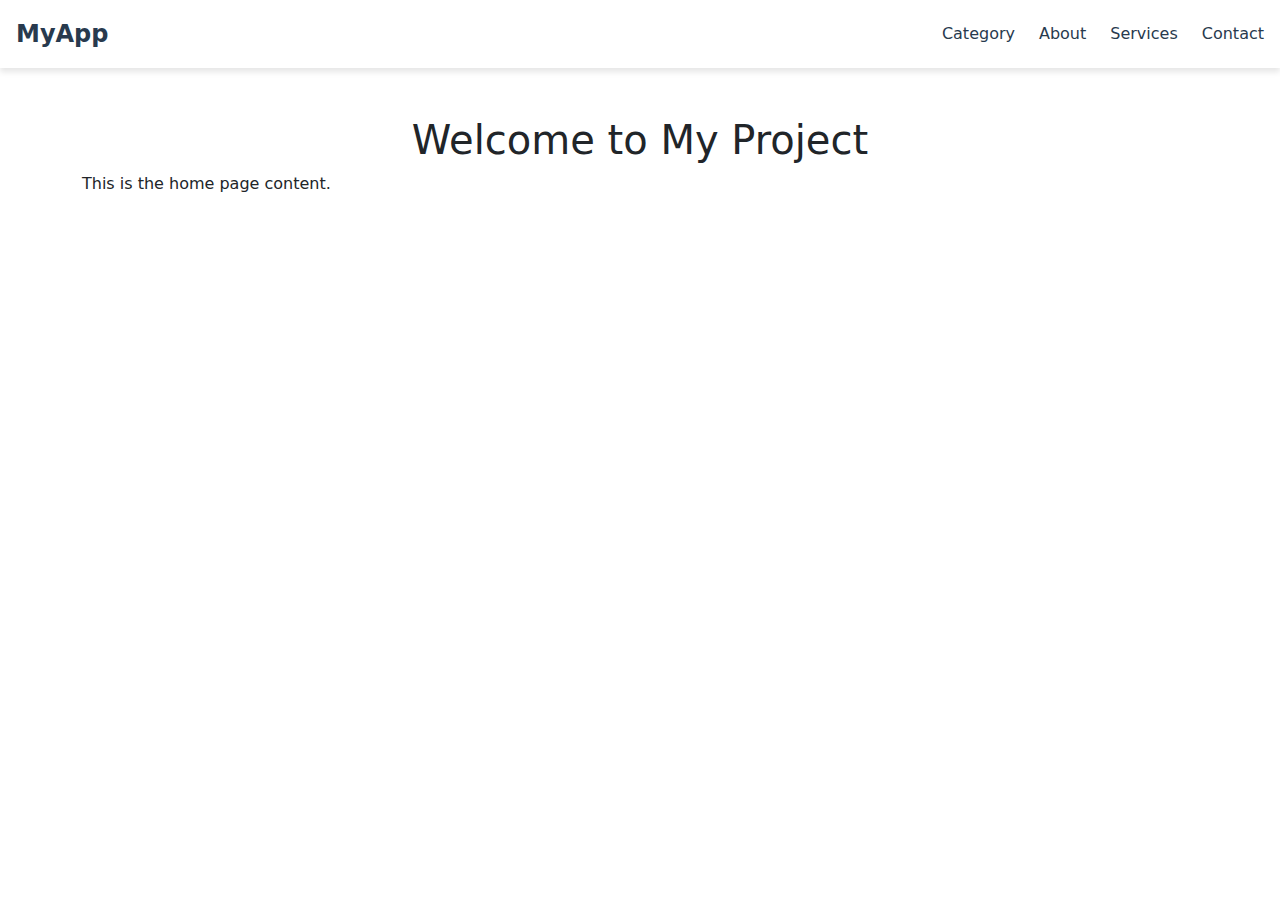
<file: index.html>
<!DOCTYPE html>
<html lang="en">

<head>
    <!-- Head -->
    <div w3-include-html="/partials/head.html"></div>
    <link href="/public/style.css" rel="stylesheet">
    <script>
        window.addEventListener('load', function () {
            console.log('All content loaded!');
            document.body.classList.add('loaded');
            document.body.classList.remove('loading');
        });
    </script>
</head>

<body class="loading">
    <!-- Loading Spinner -->
    <div id="loadingSpinner">
        <div class="spinner"></div>
    </div>

    <div w3-include-html="/partials/nav.html"></div>

    <div class="container mt-5" style="margin-top: 80px;">
        <h1 class="text-center">Welcome to My Project</h1>
        <p>This is the home page content.</p>
    </div>

    <!-- Scripts -->
    <div w3-include-html="/partials/scripts.html"></div>
    <script src="/include.js"></script>
    <script src="/public/app.js"></script>
</body>

</html>
</file>
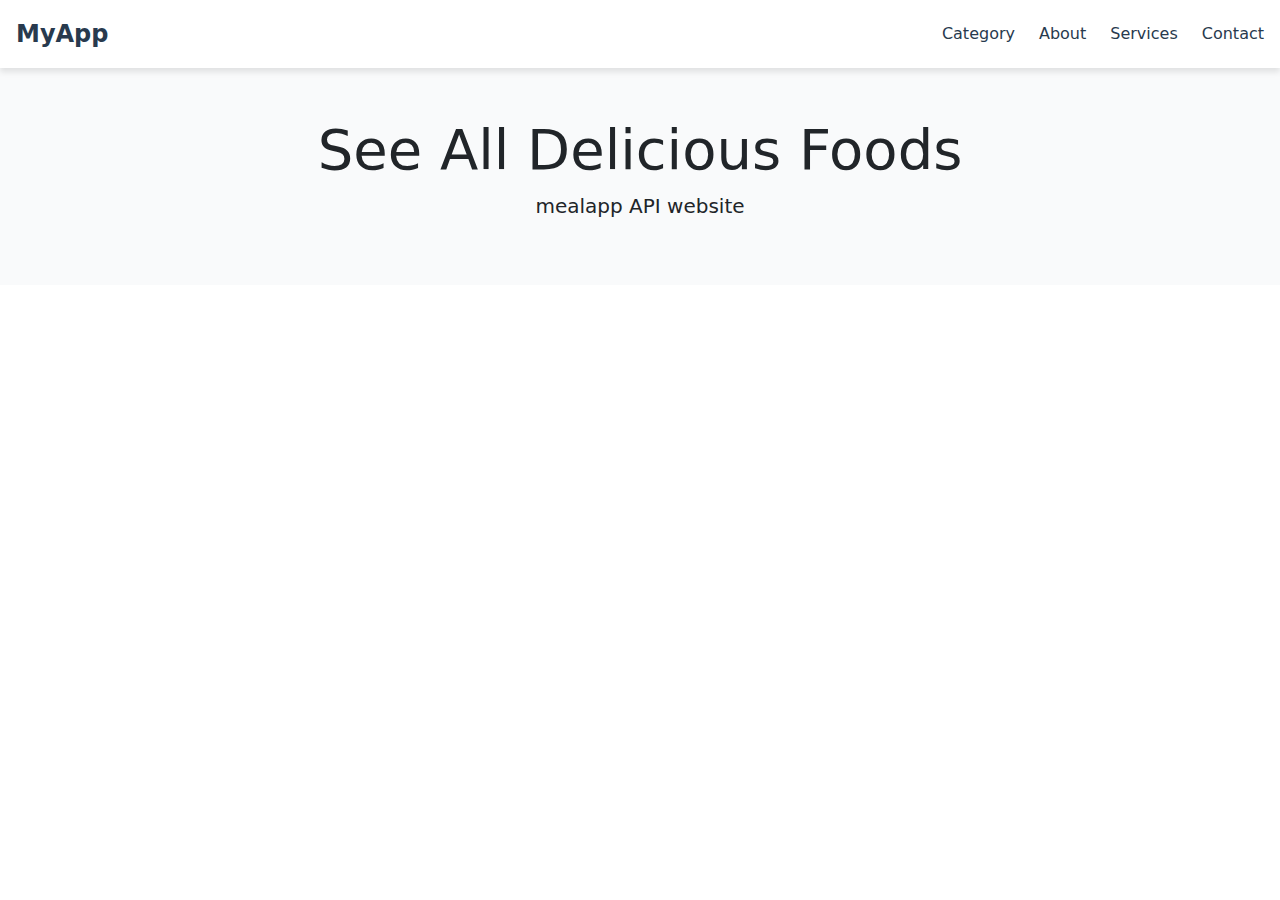
<file: pages/categories.html>
<!DOCTYPE html>
<html lang="en">

<head>
    <!-- Head -->
    <div w3-include-html="/partials/head.html"></div>
    <link href="/public/style.css" rel="stylesheet">
    <script>
        window.addEventListener('load', function () {
            console.log('All content loaded!');
            document.body.classList.add('loaded');
            document.body.classList.remove('loading');
        });
    </script>
</head>

<body class="loading">
    <!-- Loading Spinner -->
    <div id="loadingSpinner">
        <div class="spinner"></div>
    </div>

    <div w3-include-html="/partials/nav.html"></div>

    <div class="jumbotron text-center py-5" style="background-color: #f9fafb;">
        <h3 style="text-transform: capitalize" class="display-4">see all delicious foods</h3>
        <p class="lead">mealapp API website</p>
    </div>

    <div class="container mt-5">
        <div class="row" id="foodContainer">
        </div>
    </div>

    <!-- Scripts -->
    <div w3-include-html="/partials/scripts.html"></div>
    <script src="/include.js"></script>
    <script src="/public/app.js"></script>
    <script>
        document.addEventListener('DOMContentLoaded', function () {
            const foodContainer = document.getElementById('foodContainer');

            fetch('https://www.themealdb.com/api/json/v1/1/categories.php')
                .then(response => response.json())
                .then(data => {
                    const categories = data.categories;
                    categories.forEach(category => {
                        const foodCard = `
                            <div class="col-md-3 mb-4">
                                <a href="category-detail.html?category=${category.strCategory}" class="text-decoration-none">
                                    <div class="card food-card">
                                        <img src="${category.strCategoryThumb}" alt="${category.strCategory}">
                                        <div class="card-body">
                                            <h5>${category.strCategory}</h5>
                                        </div>
                                    </div>
                                </a>
                            </div>
                        `;
                        foodContainer.innerHTML += foodCard;
                    });
                })
                .catch(error => console.error('Error fetching the data:', error));
        });

    </script>
</body>

</html>
</file>
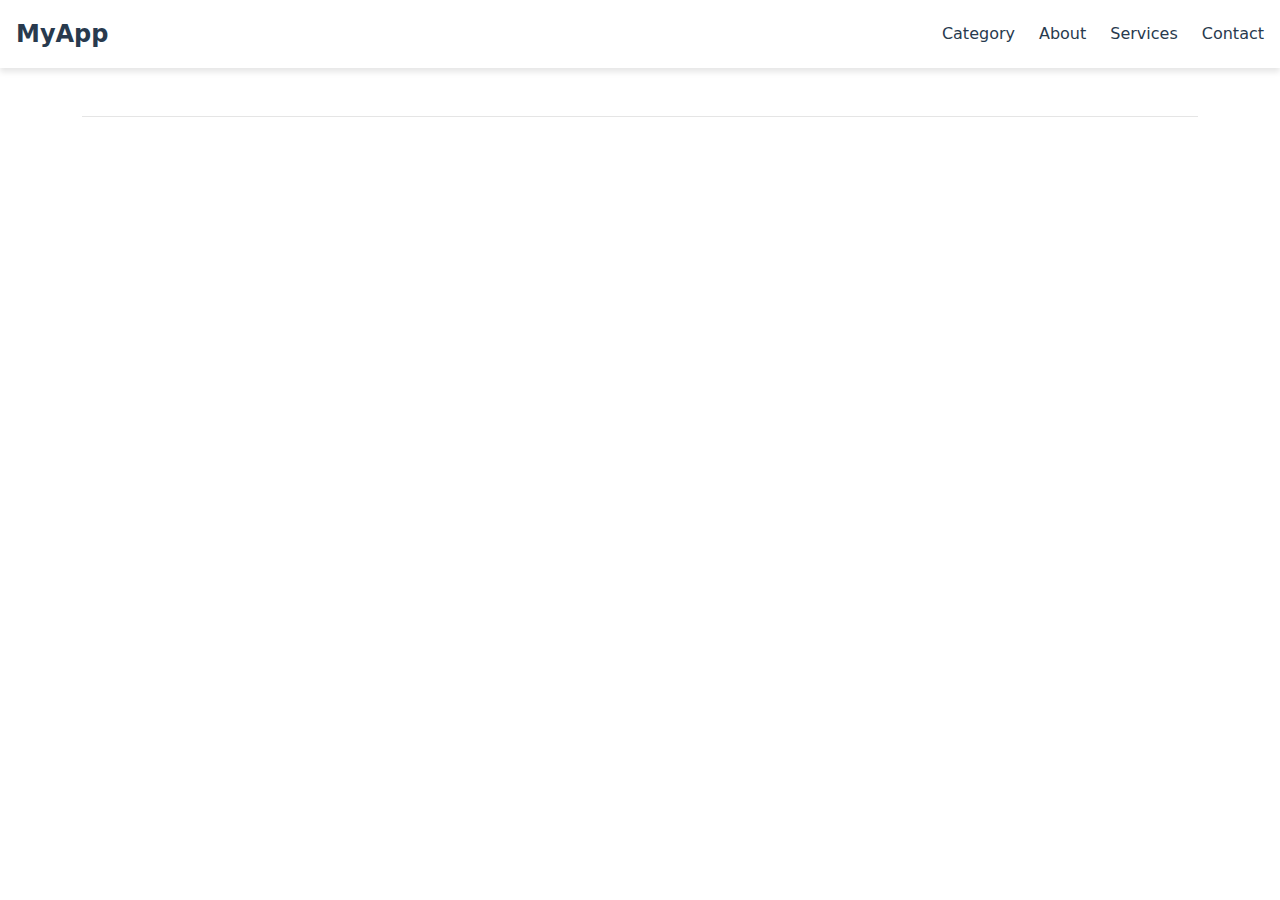
<file: pages/category-detail.html>
<!DOCTYPE html>
<html lang="en">

<head>
    <!-- Head -->
    <div w3-include-html="/partials/head.html"></div>
    <link href="/public/style.css" rel="stylesheet">
    <script>
        window.addEventListener('load', function () {
            console.log('All content loaded!');
            document.body.classList.add('loaded');
            document.body.classList.remove('loading');
        });
    </script>
</head>

<body class="loading">
    <!-- Loading Spinner -->
    <div id="loadingSpinner">
        <div class="spinner"></div>
    </div>

    <div w3-include-html="/partials/nav.html"></div>


    <div class="container mt-5">
        <h3 style="text-transform: capitalize" class="display-4 font-weight-bold" id="foodCategory"><strong></strong>
        </h3>
        <hr>
        <div class="row" id="foodDetail">
        </div>
    </div>

    <!-- Scripts -->
    <div w3-include-html="/partials/scripts.html"></div>
    <script src="/include.js"></script>
    <script src="/public/app.js"></script>
    <script>
        document.addEventListener('DOMContentLoaded', function () {
            const urlParams = new URLSearchParams(window.location.search);
            const foodCategory = urlParams.get('category');
            const foodDetail = document.getElementById('foodDetail');

            if (foodCategory) {
                document.getElementById('foodCategory').textContent = `${foodCategory} meals`;
                fetch(`https://www.themealdb.com/api/json/v1/1/filter.php?c=${foodCategory}`)
                    .then(response => response.json())
                    .then(data => {
                        const meals = data.meals;

                        meals.forEach(meal => {
                            const foodCard = `
                                <div class="col-lg-3 col-md-4 col-sm-6 mb-4">
                                    <a href="meal-detail.html?mealId=${meal.idMeal}" class="text-decoration-none">
                                        <div class="card food-card">
                                            <img src="${meal.strMealThumb}" alt="${meal.strMeal}" class="card-img-top">
                                            <div class="card-body">
                                                <h5 class="text-center">${meal.strMeal}</h5>
                                            </div>
                                        </div>
                                    </a>
                                </div>
                            `;
                            foodDetail.innerHTML += foodCard;
                        });
                    })
                    .catch(error => console.error('Error fetching the data:', error));
            }
        });
    </script>
</body>

</html>
</file>
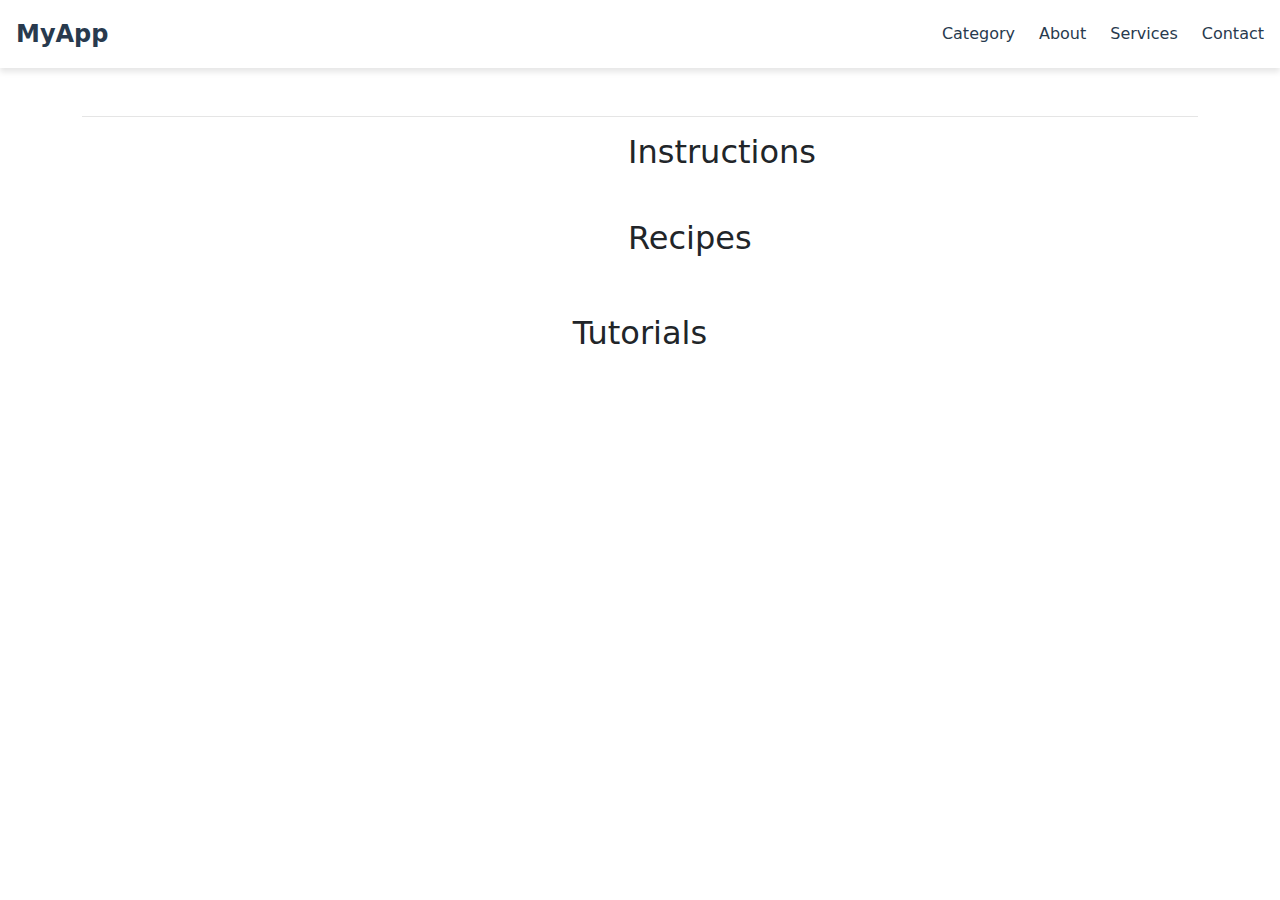
<file: pages/meal-detail.html>
<!DOCTYPE html>
<html lang="en">

<head>
    <!-- Head -->
    <div w3-include-html="/partials/head.html"></div>
    <link href="/public/style.css" rel="stylesheet">
    <script>
        window.addEventListener('load', function () {
            console.log('All content loaded!');
            document.body.classList.add('loaded');
            document.body.classList.remove('loading');
        });
    </script>
</head>

<body class="loading">
    <!-- Loading Spinner -->
    <div id="loadingSpinner">
        <div class="spinner"></div>
    </div>

    <div w3-include-html="/partials/nav.html"></div>

    <div class="container mt-5">
        <h3 style="text-transform: capitalize" class="display-4 font-weight-bold" id="strMeal"><strong></strong>
        </h3>
        <hr>

        <div class="row">
            <div class="col-md-6 row">
                <div class="col-md-12" id="foodImage">
                    <!-- <img src="https://www.themealdb.com/images/media/meals/0jv5gx1661040802.jpg" alt="meal"
                        class="img-fluid rounded"> -->

                </div>
                <div class="col-md-12">
                    <h5 class="mt-3" id="foodArea"><strong></strong></h5>
                </div>
            </div>
            <div class="col-md-6">
                <h2>Instructions</h2>
                <p id="strInstructions"></p>

                <h2 class="mt-5">Recipes</h2>
                <ul id="foodRecipes" class="ps-5">
                </ul>
            </div>
        </div>

        <div class="text-center mt-5" id="foodVideo">
            <h2>Tutorials</h2>
            <!-- <iframe width="100%" height="700" src="https://www.youtube.com/embed/LPPcNPdq_j4"
                title="YouTube video player" frameborder="0"
                allow="accelerometer; autoplay; clipboard-write; encrypted-media; gyroscope; picture-in-picture"
                allowfullscreen></iframe> -->
        </div>
        <br>
        <br>
        <br>
        <br>
        <br>
        <br>

    </div>

    <!-- Scripts -->
    <div w3-include-html="/partials/scripts.html"></div>
    <script src="/include.js"></script>
    <script src="/public/app.js"></script>
    <script>
        document.addEventListener('DOMContentLoaded', function () {
            const urlParams = new URLSearchParams(window.location.search);
            const mealId = urlParams.get('mealId');
            const strMeal = document.getElementById('strMeal');
            const foodImage = document.getElementById('foodImage');
            const foodArea = document.getElementById('foodArea');
            const strInstructions = document.getElementById('strInstructions');
            const foodRecipes = document.getElementById('foodRecipes');
            const foodVideo = document.getElementById('foodVideo');
            // const foodDetail = document.getElementById('foodDetail');

            if (mealId) {
                // document.getElementById('strMeal').textContent = `${strMeal} meals`;
                fetch(`https://www.themealdb.com/api/json/v1/1/lookup.php?i=${mealId}`)
                    .then(response => response.json())
                    .then(data => {
                        const meals = data.meals[0];

                        strMeal.textContent = `${meals.strMeal}`;

                        foodImage.innerHTML = `
                            <img src="${meals.strMealThumb}" alt="${meals.strMeal}" class="img-fluid rounded">
                        `;

                        foodArea.textContent = `*${meals.strArea} Culinary`;

                        strInstructions.textContent = `${meals.strInstructions}`;

                        const recipes = [];

                        for (let i = 1; i <= 20; i++) {
                            if (meals[`strIngredient${i}`]) {
                                console.log(meals[`strMeasure${i}`]);
                                if (meals[`strMeasure${i}`] === " ") {
                                    recipes.push(`${meals[`strIngredient${i}`]}`);
                                } else {
                                    recipes.push(`${meals[`strIngredient${i}`]} - ${meals[`strMeasure${i}`]}`);
                                }
                            }
                        }

                        foodRecipes.innerHTML = `
                            ${recipes.map(recipe => `<li>${recipe}</li>`).join('')}
                        `;

                        console.log(meals.strYoutube);

                        const videoId = meals.strYoutube.split('v=')[1];
                        const ampersandPosition = videoId.indexOf('&');
                        if (ampersandPosition !== -1) {
                            videoId = videoId.substring(0, ampersandPosition);
                        }

                        foodVideo.innerHTML = `
                            <iframe width="100%" height="720" src="https://www.youtube.com/embed/${videoId}"
                                title="YouTube video player" frameborder="0"
                                allow="accelerometer; autoplay; clipboard-write; encrypted-media; gyroscope; picture-in-picture"
                                allowfullscreen></iframe>
                        `;


                    })
                    .catch(error => console.error('Error fetching the data:', error));
            }
        });
    </script>
</body>

</html>
</file>
<file: public/style.css>
body.loading .container {
    display: none !important;
}

#loadingSpinner {
    display: flex;
    justify-content: center;
    align-items: center;
    height: 100vh;
    width: 100%;
    background-color: rgba(255, 255, 255, 0.8);
    position: fixed;
    z-index: 9999;
    background-color: #fff;
}

.spinner {
    border: 8px solid rgba(0, 0, 0, 0.1);
    border-left-color: #007bff;
    border-radius: 50%;
    width: 60px;
    height: 60px;
    animation: spin 1s linear infinite;
}

@keyframes spin {
    0% {
        transform: rotate(0deg);
    }

    100% {
        transform: rotate(360deg);
    }
}

body.loaded #loadingSpinner {
    display: none !important;
}

*,
ul {
    margin: 0;
    padding: 0;
    box-sizing: border-box;
}

.navbar {
    display: flex;
    justify-content: space-between;
    align-items: center;
    background-color: #fff;
    padding: 1rem;
    color: #283a4e;
    box-shadow: 0 4px 6px rgba(0, 0, 0, 0.1);
}

.navbar .app-name {
    font-size: 1.5rem;
    font-weight: bold;
}

.navbar .nav-list {
    list-style: none;
    display: flex;
}

.navbar .nav-list li {
    margin-left: 1.5rem;
}

.navbar .nav-list li a {
    color: #283a4e;
    text-decoration: none;
    font-size: 1rem;
}

.navbar .nav-list li a:hover {
    color: #007bff;
}

.navbar .nav-toggle {
    display: none;
    font-size: 1.8rem;
    cursor: pointer;
}

@media (max-width: 768px) {
    .nav-list {
        display: none !important;
        flex-direction: column;
        position: absolute;
        top: 60px;
        right: 0;
        background-color: #fff;
        width: 100%;
        padding: 0;
        text-align: center;
    }

    .nav-list.show {
        display: flex !important;
        box-shadow: 0 4px 6px rgba(0, 0, 0, 0.1);
    }

    .nav-list li {
        margin: 1rem 0;
    }

    .nav-toggle {
        display: block !important;
    }
}

.food-card {
    position: relative;
    overflow: hidden;
    border-radius: 10px;
}

.card-body {
    display: flex;
    align-items: center;
    justify-content: center;
    height: 100%;
}

.food-card img {
    width: 100%;
    height: 160px;
    object-fit: cover;
    filter: brightness(0.6);
    /* Buat gambar agak gelap */
    background: rgba(0, 0, 0, 0.3);
}

.food-card .card-body {
    position: absolute;
    bottom: 0;
    left: 0;
    right: 0;
    color: white;
    /* Overlay hitam setengah transparan */
    padding: 1rem;
    text-align: center;
}

.food-card .card-body h5 {
    font-size: 1.25rem;
}

.food-card .card-body p {
    font-size: 0.875rem;
}

hr {
    margin-top: 1rem;
    margin-bottom: 1rem;
    border: 0;
    border-top: 1px solid rgba(0, 0, 0, 0.4);
}
</file>
